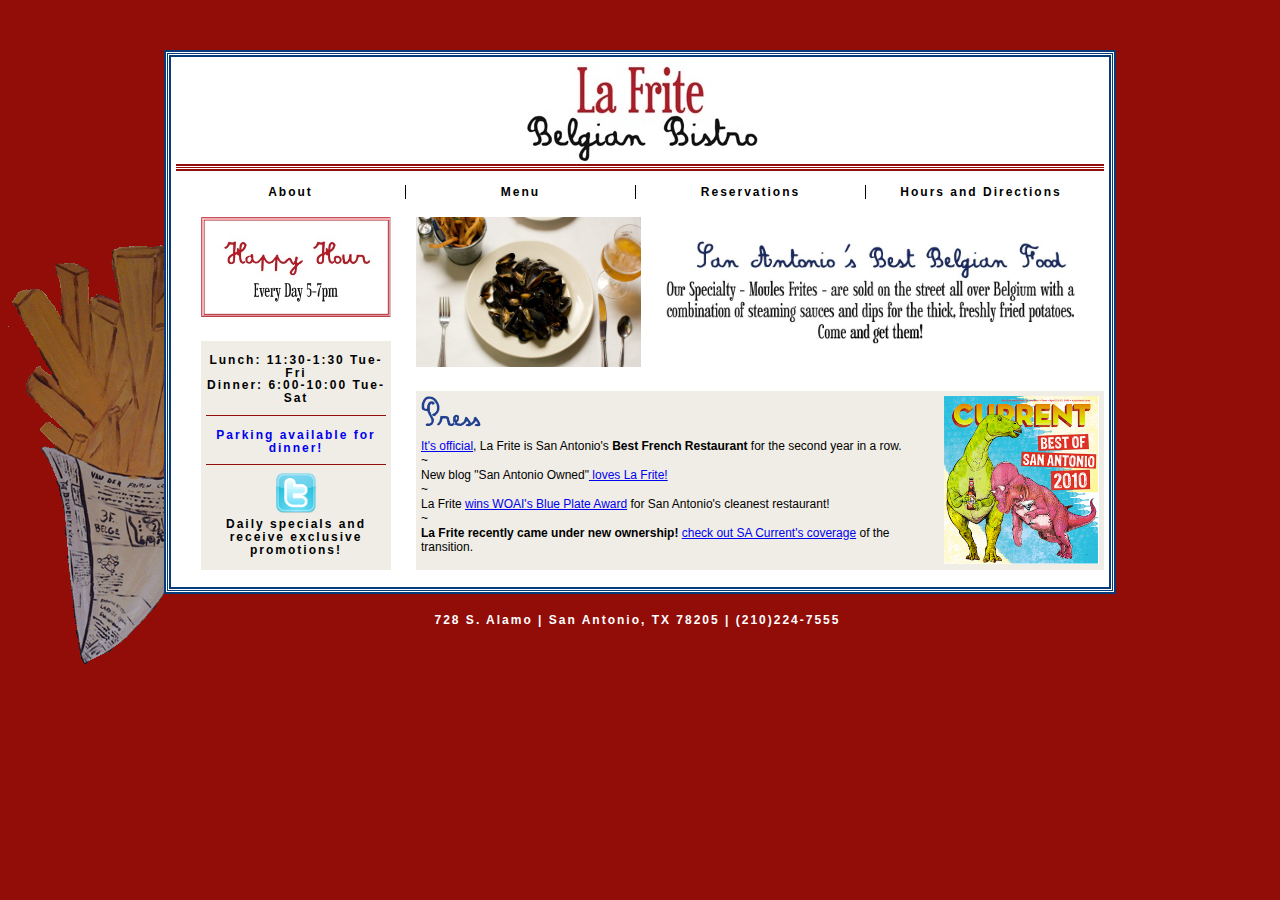
<file: Current Site/index.html>
<html lang="en">
<head>
	<meta http-equiv="Content-Type" content="text/html; charset=utf-8">
	<title>La Frite Belgian Bistro | Southtown | San Antonio, TX</title>
	<meta name="generator" content="TextMate http://macromates.com/">
	<meta name="author" content="Beto Juarez III">
	<meta name="description" content="La Frite Belgian Bistro serves San Antonio's best and most authentic Belgian cuisine in the Southtown neighborhood">
	<meta name="keywords" content="belgian food, french food, san antonio, southtown, king william district, frites, moules, belgian beer, steaks, bar, happy hour">
	<LINK REL=StyleSheet HREF="lafritestyle.css" TYPE="text/css">
	<link rel="icon" href="favicon.ico" type="image/x-icon">
	<link rel"shortcut icon" href="favicon.ico" type="image/x-icon">
	<!--For iPhone-->
	<!--[if !IE]>-->
	<link media="only screen and (max-device-width: 480px)"
	  rel="stylesheet" type="text/css" href="iphone.css"/>
	<!--<![endif]-->
</head>
<body>
	<!--border around the container-->
	<div id="containerborder1">
		<div id="containerborder2">
			<!--Container has the contents-->
			<div id="container">
				<!--begin header elements-->
				<div style="text-align:center">
					<a href="index.html">
						<div id="logo"></div>
					</a>
				</div>
				<a style="text-decoration:none" href="hoursanddirections.html">	
					<div id="address"><h4 style="text-align:center">728 S. Alamo | San Antonio, TX 78205 | (210)224-7555</h4>
					</div>
				</a>
	    		<div id="headerborder1"></div>
				<div id="headerborder2"></div>
				<div id="headerborder3"></div>
					<table border="0" cellpadding="0" cellspacing="0">
						<tr>
							<td><a style="text-decoration:none" href="about.html"><h1 class="left"  style="text-align:center">About</h1></a></td>
					  		<td><a style="text-decoration:none" href="menu.html"><h1 class="default" style="text-align:center">Menu</h1></a></td>
					  		<td><a style="text-decoration:none" href="reservations.html"><h1 class="default" style="text-align:center">Reservations</h1></a></td>
					  		<td><a style="text-decoration:none" href="hoursanddirections.html"><h1 class="right" style="text-align:center">Hours and Directions</h1></a></td>
						</tr>
					</table>
				<!--Begin main content-->
				<img src="happyhour.jpg" style="width:190; position:relative; left:25px; top:10px; float:left">
				<img src="frite-16.jpg" style="width:225; position:relative; left:50px; top:10">
				<img src="moulesfritestext.jpg" style="width:445px; position:relative; left:55px; top:-10px">
				<div id="leftcol">
					<h1 style="text-align:center">Lunch: 11:30-1:30 Tue-Fri <br> Dinner: 6:00-10:00 Tue-Sat<br>
					<div id="redline"></div>
					<br><a style="text-decoration:none" href="hoursanddirections.html">Parking available for dinner!</a>
					<div id="redline"></div>
					<br>
					<a href="http://twitter.com/lafritesa"><img STYLE="width:40px; height:40px; position:relative; left:0; top:-5" src="badge-twitter.png"></a>
				<br>Daily specials and receive exclusive promotions!</h1>
				</div>
				<div id="news">
					<a href="http://www.sacurrent.com/dining/story.asp?id=71112"><img style="width:155px; float:right" src="sacurrent.png"></a>
					<img style="width:60px; margin:0" src="presstitle.gif">
					<p><a href="http://www.sacurrent.com/dining/story.asp?id=71112">It's official</a>, La Frite is San Antonio's <b>Best French Restaurant</b> for the second year in a row.
					<br>
					~
					<br>	
					New blog "San Antonio Owned"<a href="http://www.sanantonioowned.com/Eating_in_San_Antonio.html"> loves La Frite!</a>
					<br>
					~
					<br>
					La Frite <a href="http://www.woai.com/content/troubleshooters/story/Kitchen-Cops-Rodent-droppings-found-at-downtown/Vve3ijyrh02q-mupziXrbQ.cspx">wins WOAI's Blue Plate Award</a> for San Antonio's cleanest restaurant!
					<br>
					~
					<br>
					<b>La Frite recently came under new ownership!</b> <a href="http://www.sacurrent.com/dining/review.asp?rid=14186">check out SA Current's coverage</a> of the transition.</p>
				</div>
			</div>
		</div>
	</div>
	<!--Google Analytics-->
	<script type="text/javascript">
	var gaJsHost = (("https:" == document.location.protocol) ? "https://ssl." : "http://www.");
	document.write(unescape("%3Cscript src='" + gaJsHost + "google-analytics.com/ga.js' type='text/javascript'%3E%3C/script%3E"));
	</script>
	<script type="text/javascript">
	try {
	var pageTracker = _gat._getTracker("UA-12952362-1");
	pageTracker._trackPageview();
	} catch(err) {}</script>
</body>
</html>
</file>
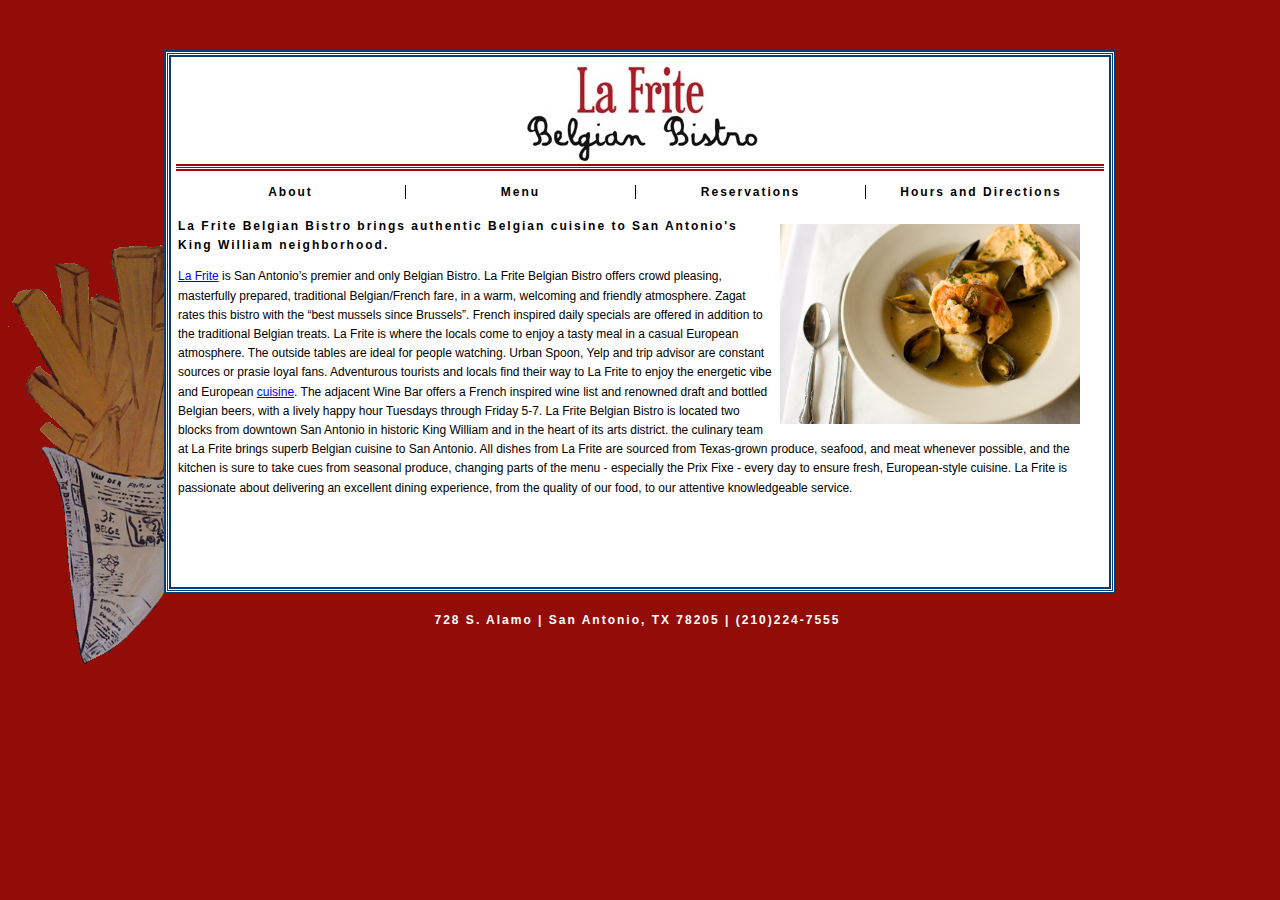
<file: Current Site/about.html>
<html lang="en">
<head>
	<meta http-equiv="Content-Type" content="text/html; charset=utf-8">
	<title>About | La Frite Belgian Bistro | Southtown | San Antonio, TX</title>
	<meta name="generator" content="TextMate http://macromates.com/">
	<meta name="author" content="Beto Juarez III">
	<meta name="description" content="La Frite Belgian Bistro serves San Antonio's best and most authentic Belgian cuisine in the Southtown neighborhood">
	<meta name="keywords" content="belgian food, french food, san antonio, southtown, king william district, frites, moules, belgian beer, steaks, bar, happy hour">
	
	<LINK REL=StyleSheet HREF="lafritestyle.css" TYPE="text/css">
	<link rel="icon" href="favicon.ico" type="image/x-icon">        	
	<link rel"shortcut icon" href="favicon.ico" type="image/x-icon">
	<!--For iPhone-->
	<!--[if !IE]>-->
	<link media="only screen and (max-device-width: 480px)"
	  rel="stylesheet" type="text/css" href="iphone.css"/>
	<!--<![endif]-->	
</head>
<body>
	<!--border around the container-->
	<div id="containerborder1">
		<div id="containerborder2">
			<!--Container has the contents-->
			<div id="container">
				<!--begin header elements-->
				<div style="text-align:center">
					<a href="index.html">
						<div id="logo"></div>
					</a>
				</div>
				<a style="text-decoration:none" href="hoursanddirections.html">	
					<div id="address"><h4 style="text-align:center">728 S. Alamo | San Antonio, TX 78205 | (210)224-7555</h4>
					</div>
				</a>
	    		<div id="headerborder1"></div>
				<div id="headerborder2"></div>
				<div id="headerborder3"></div>
					<table border="0" cellpadding="0" cellspacing="0">
						<tr>
								<td><a style="text-decoration:none" href="about.html"><h1 class="left"  style="text-align:center">About</h1></a></td>
						  		<td><a style="text-decoration:none" href="menu.html"><h1 class="default" style="text-align:center">Menu</h1></a></td>
						  		<td><a style="text-decoration:none" href="reservations.html"><h1 class="default" style="text-align:center">Reservations</h1></a></td>
						  		<td><a style="text-decoration:none" href="hoursanddirections.html"><h1 class="right" style="text-align:center">Hours and Directions</h1></a></td>
						</tr>
					</table>
				<!--Begin body content-->
				<div id="body" style="padding:2px; line-height:120%">
					<img style="width:300; float:right; position:relative; right:10; margin:10; padding:5" src="frite-17.jpg">
					<h1>La Frite Belgian Bistro brings authentic Belgian cuisine to San Antonio's King William
						 neighborhood.</h1>
					<p><a href="https://www.lafritesa.com">La Frite</a> is San Antonio’s premier and only Belgian Bistro.  La Frite Belgian Bistro offers crowd pleasing, masterfully prepared, traditional Belgian/French fare, in a warm, welcoming and friendly atmosphere.  Zagat rates this bistro with the “best mussels since Brussels”.  French inspired daily specials are offered in addition to the traditional Belgian treats.  La Frite is where the locals come to enjoy a tasty meal in a casual European atmosphere.  The outside tables are ideal for people watching. Urban Spoon, Yelp and trip advisor are constant sources or prasie loyal fans.  Adventurous tourists and locals find their way to La Frite to enjoy the energetic vibe and European <a href="http://www.lafritesa.com/menu.html">cuisine</a>.  The adjacent Wine Bar offers a French inspired wine list and renowned draft and bottled Belgian beers, with a lively happy hour Tuesdays through Friday 5-7.  La Frite Belgian Bistro is located two blocks from downtown San Antonio in historic King William and in the heart of its arts district.  	the culinary team at La Frite brings superb Belgian cuisine to San Antonio. All dishes from La Frite are sourced from Texas-grown produce, seafood, and meat whenever possible, and the kitchen is sure to take cues from seasonal produce, changing parts of the menu - especially the Prix Fixe - every day to ensure fresh, European-style cuisine. La Frite is passionate about delivering an excellent dining experience, from the quality of our food, to our attentive knowledgeable service.</p>
				</div>
			</div>
		</div>
	</div>
	<!--Google Analytics-->
	<script type="text/javascript">
	var gaJsHost = (("https:" == document.location.protocol) ? "https://ssl." : "http://www.");
	document.write(unescape("%3Cscript src='" + gaJsHost + "google-analytics.com/ga.js' type='text/javascript'%3E%3C/script%3E"));
	</script>
	<script type="text/javascript">
	try {
	var pageTracker = _gat._getTracker("UA-12952362-1");
	pageTracker._trackPageview();
	} catch(err) {}</script>
</body>
</html>
</file>
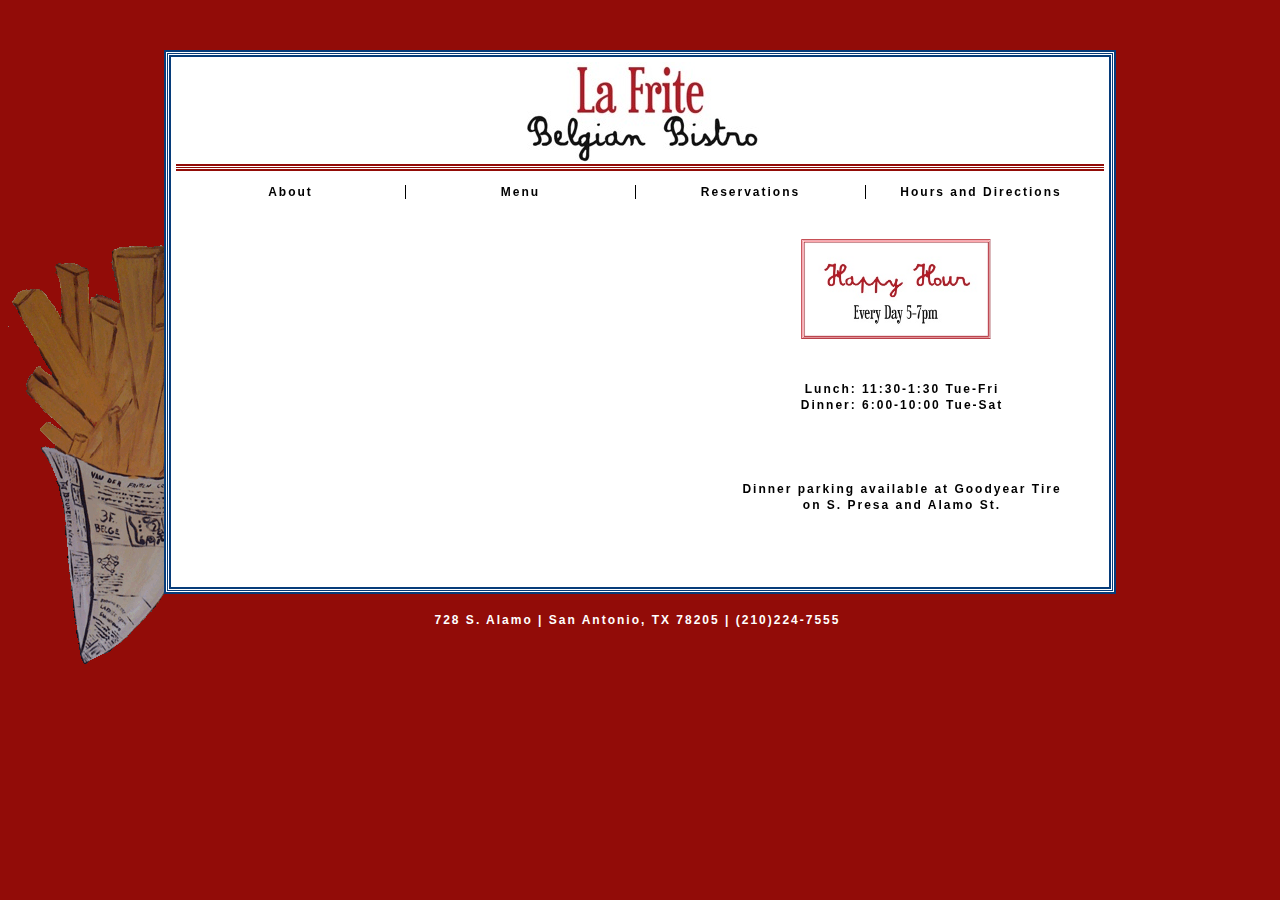
<file: Current Site/hoursanddirections.html>
<html xmlns:v="urn:schemas-microsoft-com:vml" lang="en">
<head>
	<meta http-equiv="Content-Type" content="text/html; charset=utf-8">
	<title>Hours and Directions | La Frite Belgian Bistro | Southtown | San Antonio, TX</title>
	<meta name="generator" content="TextMate http://macromates.com/">
	<meta name="author" content="Beto Juarez III">
	<meta name="description" content="La Frite Belgian Bistro serves San Antonio's best and most authentic Belgian cuisine in the Southtown neighborhood">
	<meta name="keywords" content="belgian food, french food, san antonio, southtown, king william district, frites, moules, belgian beer, steaks, bar, happy hour">
	<LINK REL=StyleSheet HREF="lafritestyle.css" TYPE="text/css">
	<link rel="icon" href="favicon.ico" type="image/x-icon">
	<link rel"shortcut icon" href="favicon.ico" type="image/x-icon">
	<!--For iPhone-->
	<!--[if !IE]>-->
	<link media="only screen and (max-device-width: 480px)"
	  rel="stylesheet" type="text/css" href="iphone.css"/>
	<!--<![endif]-->			
</head>
<body>
	<!--border around the container-->
	<div id="containerborder1">
		<div id="containerborder2">
			<!--Container has the contents-->
			<div id="container">
				<!--begin header elements-->
				<div style="text-align:center">
					<a href="index.html">
						<div id="logo"></div>
					</a>
				</div>
				<a style="text-decoration:none" href="hoursanddirections.html">	
					<div id="address"><h4 style="text-align:center">728 S. Alamo | San Antonio, TX 78205 | (210)224-7555</h4>
					</div>
				</a>
	    		<div id="headerborder1"></div>
				<div id="headerborder2"></div>
				<div id="headerborder3"></div>
					<table border="0" cellpadding="0" cellspacing="0">
						<tr>
								<td><a style="text-decoration:none" href="about.html"><h1 class="left"  style="text-align:center">About</h1></a></td>
						  		<td><a style="text-decoration:none" href="menu.html"><h1 class="default" style="text-align:center">Menu</h1></a></td>
						  		<td><a style="text-decoration:none" href="reservations.html"><h1 class="default" style="text-align:center">Reservations</h1></a></td>
						  		<td><a style="text-decoration:none" href="hoursanddirections.html"><h1 class="right" style="text-align:center">Hours and Directions</h1></a></td>
						</tr>
					</table>
				<!--Begin body content-->
				<div id="body" style="padding-left:50px">
					<br>
					<iframe style="float:left" width="425" height="350" frameborder="0" scrolling="no" marginheight="0" marginwidth="0" src="http://maps.google.com/maps?f=q&amp;source=s_q&amp;hl=en&amp;geocode=&amp;q=728+S+Alamo+St,+San+Antonio,+TX+78210&amp;sll=37.758705,-122.4125&amp;sspn=0.008906,0.019226&amp;ie=UTF8&amp;hq=&amp;hnear=728+S+Alamo+St,+San+Antonio,+Bexar,+Texas+78210&amp;z=16&amp;ll=29.416375,-98.4887&amp;output=embed"></iframe>	
					<br>
					<img src="happyhour.jpg" style="width:190; position:relative; left:150px; top:0px">
					<br>
					<br>
					<br>
					<h2 style="text-align:center">Lunch: 11:30-1:30 Tue-Fri<br>Dinner: 6:00-10:00 Tue-Sat</h2>
					<br>
					<br>
					<br>
					<h2 style="text-align:center">Dinner parking available at Goodyear Tire<br>on S. Presa and Alamo St.</h2>
				</div>
			</div>
		</div>
	</div>
	<!--Google Analytics-->
	<script type="text/javascript">
	var gaJsHost = (("https:" == document.location.protocol) ? "https://ssl." : "http://www.");
	document.write(unescape("%3Cscript src='" + gaJsHost + "google-analytics.com/ga.js' type='text/javascript'%3E%3C/script%3E"));
	</script>
	<script type="text/javascript">
	try {
	var pageTracker = _gat._getTracker("UA-12952362-1");
	pageTracker._trackPageview();
	} catch(err) {}</script>
</body>
</html>
</file>
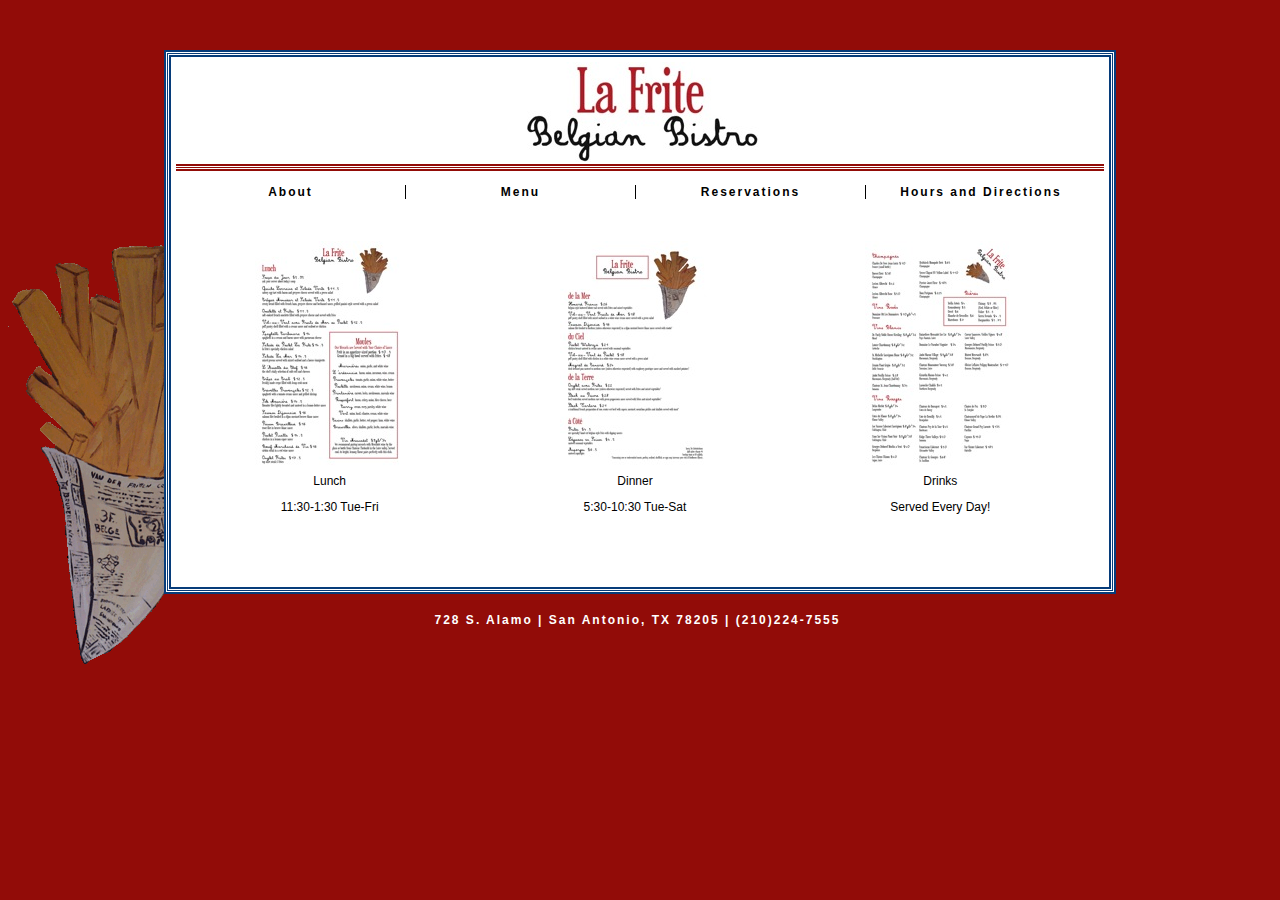
<file: Current Site/menu.html>
<html lang="en">
<head>
	<meta http-equiv="Content-Type" content="text/html; charset=utf-8">
	<title>Menu | La Frite Belgian Bistro | Southtown | San Antonio, TX</title>
	<meta name="generator" content="TextMate http://macromates.com/">
	<meta name="author" content="Beto Juarez III">
	<meta name="description" content="La Frite Belgian Bistro serves San Antonio's best and most authentic Belgian cuisine in the Southtown neighborhood">
	<meta name="keywords" content="belgian food, french food, san antonio, southtown, king william district, frites, moules, belgian beer, steaks, bar, happy hour">
	<LINK REL=StyleSheet HREF="lafritestyle.css" TYPE="text/css">
	<link rel="icon" href="favicon.ico" type="image/x-icon">
	<link rel"shortcut icon" href="favicon.ico" type="image/x-icon">
	<!--For iPhone-->
	<!--[if !IE]>-->
	<link media="only screen and (max-device-width: 480px)"
	  rel="stylesheet" type="text/css" href="iphone.css"/>
	<!--<![endif]-->
</head>
<body>
	<!--border around the container-->
	<div id="containerborder1">
		<div id="containerborder2">
			<!--Container has the contents-->
			<div id="container">
				<!--begin header elements-->
				<div style="text-align:center">
					<a href="index.html">
						<div id="logo"></div>
					</a>
				</div>
				<a style="text-decoration:none" href="hoursanddirections.html">	
					<div id="address"><h4 style="text-align:center">728 S. Alamo | San Antonio, TX 78205 | (210)224-7555</h4>
					</div>
				</a>
	    		<div id="headerborder1"></div>
				<div id="headerborder2"></div>
				<div id="headerborder3"></div>
					<table border="0" cellpadding="0" cellspacing="0">
						<tr>
								<td><a style="text-decoration:none" href="about.html"><h1 class="left"  style="text-align:center">About</h1></a></td>
						  		<td><a style="text-decoration:none" href="menu.html"><h1 class="default" style="text-align:center">Menu</h1></a></td>
						  		<td><a style="text-decoration:none" href="reservations.html"><h1 class="default" style="text-align:center">Reservations</h1></a></td>
						  		<td><a style="text-decoration:none" href="hoursanddirections.html"><h1 class="right" style="text-align:center">Hours and Directions</h1></a></td>
						</tr>
					</table>
				<!--Begin body content-->
				<div id="body">
					<br>
					<br>
					<table width="918">
					<tr>
					<td align="center" width="306"><a href="lunchmenu.pdf"><img src="lunchsmall.jpg"></a>
					<td align="center" width="306"><a href="dinnermenu.pdf"><img src="dinnersmall.jpg"></a>
					<td align="center" width="306"><a href="drinkmenu.pdf"><img src="drinksmall.jpg"></a>
					<tr>
					<td align="center"><a style="text-decoration:none" href="lunchmenu.pdf"><p>Lunch</p></a>
						<p>11:30-1:30 Tue-Fri</p></a>
					<td align="center"><a style="text-decoration:none" href="dinnermenu.pdf"><p>Dinner</p></a>
						<p>5:30-10:30 Tue-Sat</p></a>
					<td align="center"><a style="text-decoration:none" href="drinkmenu.pdf"><p>Drinks</p></a>
						<p>Served Every Day!</p></a>
					</table>
				</div>
			</div>
		</div>
	</div>
	<script type="text/javascript">
	var gaJsHost = (("https:" == document.location.protocol) ? "https://ssl." : "http://www.");
	document.write(unescape("%3Cscript src='" + gaJsHost + "google-analytics.com/ga.js' type='text/javascript'%3E%3C/script%3E"));
	</script>
	<script type="text/javascript">
	try {
	var pageTracker = _gat._getTracker("UA-12952362-1");
	pageTracker._trackPageview();
	} catch(err) {}</script>
</body>
</html>
</file>
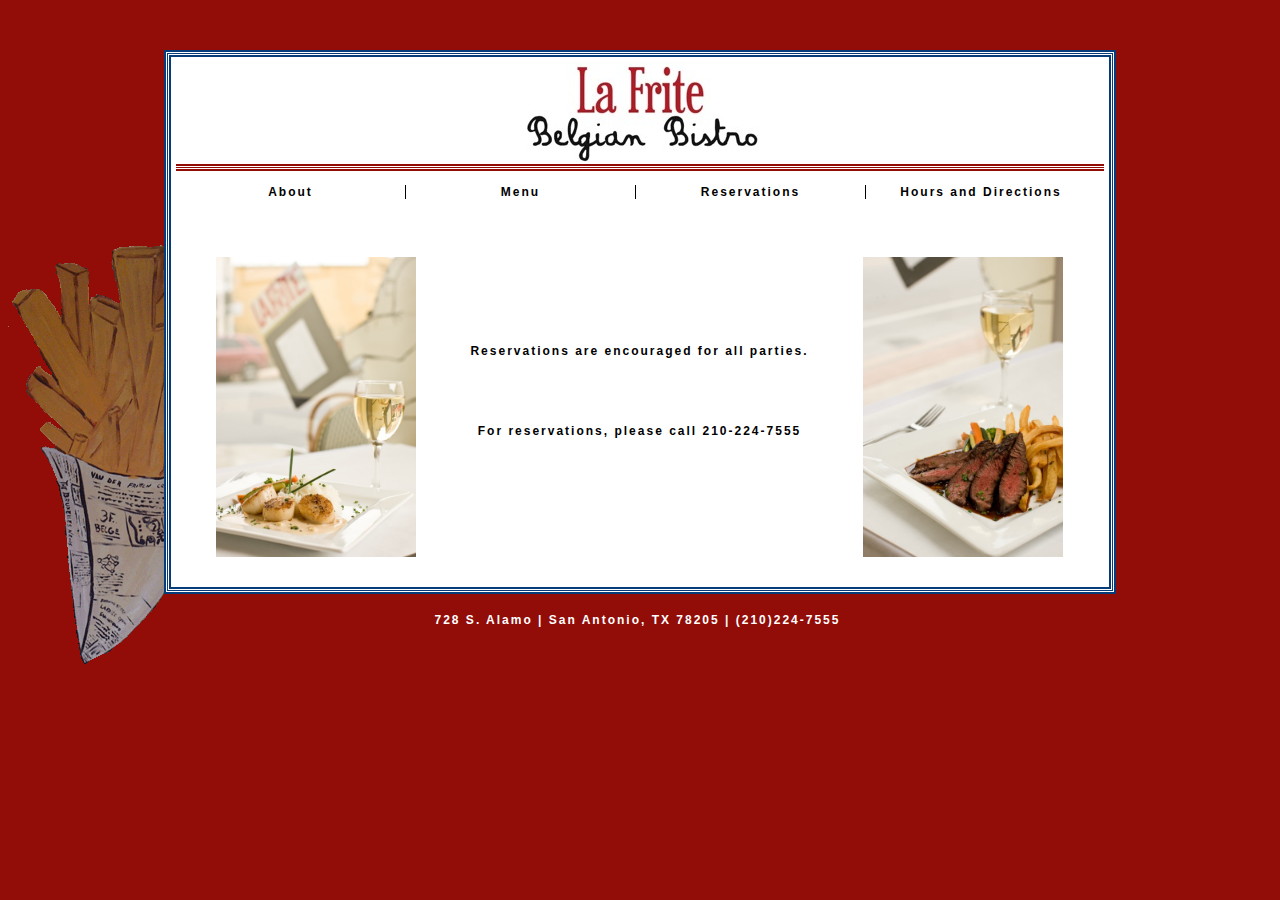
<file: Current Site/reservations.html>
<html lang="en">
<head>
	<meta http-equiv="Content-Type" content="text/html; charset=utf-8">
	<title>Reservations | La Frite Belgian Bistro | Southtown | San Antonio, TX</title>
	<meta name="generator" content="TextMate http://macromates.com/">
	<meta name="author" content="Beto Juarez III">
	<meta name="description" content="La Frite Belgian Bistro serves San Antonio's best and most authentic Belgian cuisine in the Southtown neighborhood">
	<meta name="keywords" content="belgian food, french food, san antonio, southtown, king william district, frites, moules, belgian beer, steaks, bar, happy hour">
	<LINK REL=StyleSheet HREF="lafritestyle.css" TYPE="text/css">
	<link rel="icon" href="favicon.ico" type="image/x-icon">        	
	<link rel"shortcut icon" href="favicon.ico" type="image/x-icon">
	<!--For iPhone-->
	<!--[if !IE]>-->
	<link media="only screen and (max-device-width: 480px)"
	  rel="stylesheet" type="text/css" href="iphone.css"/>
	<!--<![endif]-->	
</head>
<body>
	<!--border around the container-->
	<div id="containerborder1">
		<div id="containerborder2">
			<!--Container has the contents-->
			<div id="container">
				<!--begin header elements-->
				<div style="text-align:center">
					<a href="index.html">
						<div id="logo"></div>
					</a>
				</div>
				<a style="text-decoration:none" href="hoursanddirections.html">	
					<div id="address"><h4 style="text-align:center">728 S. Alamo | San Antonio, TX 78205 | (210)224-7555</h4>
					</div>
				</a>
	    		<div id="headerborder1"></div>
				<div id="headerborder2"></div>
				<div id="headerborder3"></div>
					<table border="0" cellpadding="0" cellspacing="0">
						<tr>
								<td><a style="text-decoration:none" href="about.html"><h1 class="left"  style="text-align:center">About</h1></a></td>
						  		<td><a style="text-decoration:none" href="menu.html"><h1 class="default" style="text-align:center">Menu</h1></a></td>
						  		<td><a style="text-decoration:none" href="reservations.html"><h1 class="default" style="text-align:center">Reservations</h1></a></td>
						  		<td><a style="text-decoration:none" href="hoursanddirections.html"><h1 class="right" style="text-align:center">Hours and Directions</h1></a></td>
						</tr>
					</table>
				<!--Begin body content-->
				<div id="body">
					<img style="width:200px; float:left; position:relative; top:30; left:20; margin:20" src="frite.jpg">
					<img style="width:200px; float:right; position:relative; top:30; right: 20; margin:20" src="frite-4.jpg">
					<br>
					<br>
					<br>
					<br>
					<br>
					<br>
					<br>
					<br>
					<h1 style="text-align:center">Reservations are encouraged for all parties.</h1>
					<br>
					<br>
					<br>
					<h1 style="text-align:center">For reservations, please call 210-224-7555</h1>
				</div>
			</div>
		</div>
	</div>
	<!--Google Analytics-->
	<script type="text/javascript">
	var gaJsHost = (("https:" == document.location.protocol) ? "https://ssl." : "http://www.");
	document.write(unescape("%3Cscript src='" + gaJsHost + "google-analytics.com/ga.js' type='text/javascript'%3E%3C/script%3E"));
	</script>
	<script type="text/javascript">
	try {
	var pageTracker = _gat._getTracker("UA-12952362-1");
	pageTracker._trackPageview();
	} catch(err) {}</script>
</body>
</html>
</file>
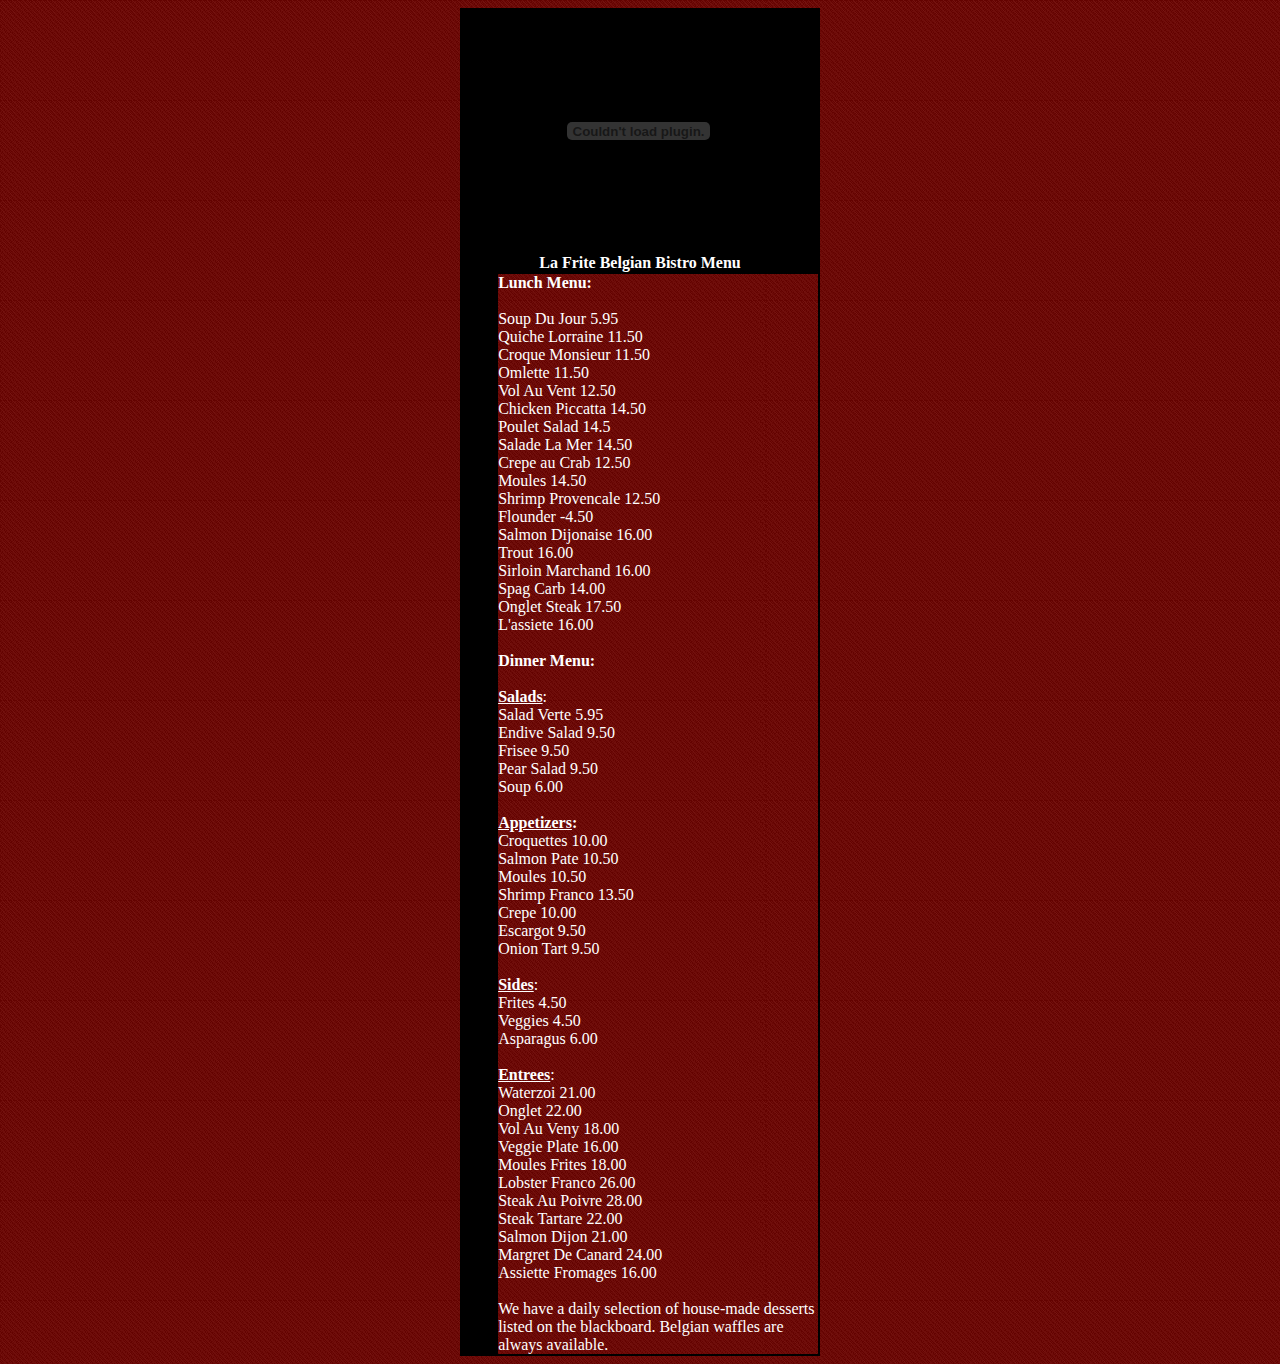
<file: From the Old Site/frite_menu_list.htm>
<html xmlns="http://www.w3.org/1999/xhtml" xml:lang="en" lang="en">
<head>
<meta http-equiv="Content-Type" content="text/html; charset=iso-8859-1" />
<title>La Frite Menu</title>
<style type="text/css">
.style1 {
	text-align: left;
}
.style2 {
	text-decoration: underline;
}
</style>
</head>
<body bgcolor="#ffffff" background="pictures/background.gif" text="#FFFFFF">
<div align="center">
  <center>
<table border="1" cellspacing="0" cellpadding="0" width="320" bordercolor="#000000">
  <tr>
    <td width="363" bgcolor="#000000">
<font color="#FFFFFF">
<object classid="clsid:d27cdb6e-ae6d-11cf-96b8-444553540000" codebase="http://fpdownload.macromedia.com/pub/shockwave/cabs/flash/swflash.cab#version=6,0,0,0" width="353" height="242" id="smoking" align="middle">
<param name="allowScriptAccess" value="sameDomain" />
<param name="movie" value="flash/smoking_lafrite.swf" /><param name="quality" value="high" /><param name="bgcolor" value="#ffffff" /><embed src="flash/smoking_lafrite.swf" quality="high" bgcolor="#ffffff" width="353" height="242" name="smoking" align="middle" allowScriptAccess="sameDomain" type="application/x-shockwave-flash" pluginspage="http://www.macromedia.com/go/getflashplayer" />
</object>
</font>
    </td>
  </tr>
  <tr>
    <td width="353" bgcolor="#000000">
      <p align="center"><font color="#FFFFFF"><b>La Frite Belgian Bistro Menu</b></font></td>
  </tr>
  <tr>
    <td width="363">
      <table border="0" width="356" cellspacing="0" cellpadding="0">
        <tr>
          <td width="98" bgcolor="#000000">&nbsp;</td>
          <td width="783" class="style1"><strong>Lunch Menu:</strong><br>
			<br>
			Soup Du Jour 5.95<br>
			Quiche Lorraine 11.50<br>
			Croque Monsieur 11.50<br>
			Omlette 11.50<br>
			Vol Au Vent 12.50<br>
			Chicken Piccatta 14.50<br>
			Poulet Salad 14.5<br>
			Salade La Mer 14.50<br>
			Crepe au Crab 12.50<br>
			Moules 14.50<br>
			Shrimp Provencale 12.50<br>
			Flounder -4.50<br>
			Salmon Dijonaise 16.00<br>
			Trout 16.00<br>
			Sirloin Marchand 16.00<br>
			Spag Carb 14.00<br>
			Onglet Steak 17.50<br>
			L'assiete 16.00<br>
			<br>
			<strong>Dinner Menu:</strong><br>
			<br>
			<span class="style2"><strong>Salads</strong></span>:<br>
			Salad Verte 5.95 <br>
			Endive Salad 9.50 <br>
			Frisee 9.50 <br>
			Pear Salad 9.50 <br>
			Soup 6.00<br>
			<br>
			<strong><span class="style2">Appetizers</span>: </strong><br>
			Croquettes 10.00 <br>
			Salmon Pate 10.50 <br>
			Moules 10.50 <br>
			Shrimp Franco 13.50 <br>
			Crepe 10.00 <br>
			Escargot 9.50 <br>
			Onion Tart 9.50<br>
			<br>
			<span class="style2"><strong>Sides</strong></span>:<br>
			Frites 4.50 <br>
			Veggies 4.50 <br>
			Asparagus 6.00<br>
			<br>
			<span class="style2"><strong>Entrees</strong></span>:<br>
			Waterzoi 21.00 <br>
			Onglet 22.00 <br>
			Vol Au Veny 18.00 <br>
			Veggie Plate 16.00 <br>
			Moules Frites 18.00 <br>
			Lobster Franco 26.00 <br>
			Steak Au Poivre 28.00 <br>
			Steak Tartare 22.00 <br>
			Salmon Dijon 21.00 <br>
			Margret De Canard 24.00 <br>
			Assiette Fromages 16.00<br>
			<br>
			We have a daily selection of house-made desserts listed on the 
			blackboard. Belgian waffles are always available.</td>
        </tr>
      </table>
    </td>
  </tr>
</table>
  </center>
</div>
<!-- Start of StatCounter Code -->
<script type="text/javascript">
var sc_project=3323616; 
var sc_invisible=0; 
var sc_partition=36; 
var sc_security="f8eb62ea"; 
</script>

<script type="text/javascript" src="http://www.statcounter.com/counter/counter_xhtml.js"></script><noscript><div class="statcounter"><a class="statcounter" href="http://www.statcounter.com/"><img class="statcounter" src="http://c37.statcounter.com/3323616/0/f8eb62ea/0/" alt="screen resolution stats" /></a></div></noscript>
<!-- End of StatCounter Code -->
</body>
</html>
</file>
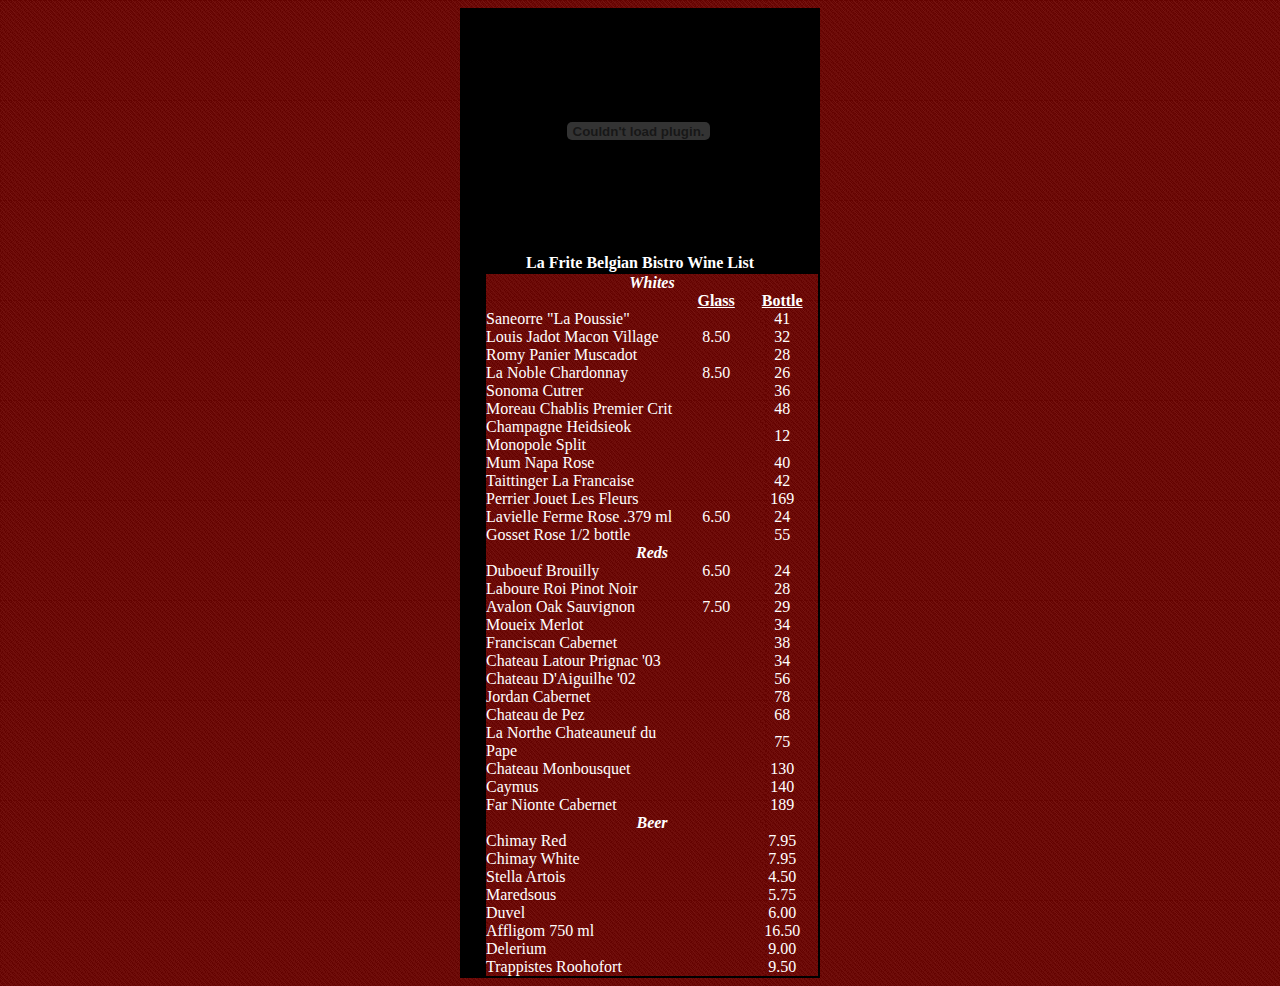
<file: From the Old Site/frite_wine_list.htm>
<html xmlns="http://www.w3.org/1999/xhtml" xml:lang="en" lang="en">
<head>
<meta http-equiv="Content-Type" content="text/html; charset=iso-8859-1" />
<title>La Frite Belgian Bistro Wine List</title>
</head>
<body bgcolor="#ffffff" background="pictures/background.gif" text="#FFFFFF">
<div align="center">
  <center>
<table border="1" cellspacing="0" cellpadding="0" width="320" bordercolor="#000000">
  <tr>
    <td width="363" bgcolor="#000000">
<font color="#FFFFFF">
<object classid="clsid:d27cdb6e-ae6d-11cf-96b8-444553540000" codebase="http://fpdownload.macromedia.com/pub/shockwave/cabs/flash/swflash.cab#version=6,0,0,0" width="353" height="242" id="smoking" align="middle">
<param name="allowScriptAccess" value="sameDomain" />
<param name="movie" value="flash/wine_glass_lafrite.swf" /><param name="quality" value="high" /><param name="bgcolor" value="#ffffff" /><embed src="flash/wine_glass_lafrite.swf" quality="high" bgcolor="#ffffff" width="353" height="242" name="smoking" align="middle" allowScriptAccess="sameDomain" type="application/x-shockwave-flash" pluginspage="http://www.macromedia.com/go/getflashplayer" />
</object>
</font>
    </td>
  </tr>
  <tr>
    <td width="353" bgcolor="#000000">
      <p align="center"><font color="#FFFFFF"><b>La Frite Belgian Bistro Wine List</b></font></td>
  </tr>
  <tr>
    <td width="363">
      <table border="0" width="356" cellspacing="0" cellpadding="0">
        <tr>
          <td width="80" bgcolor="#000000">&nbsp;</td>
          <td width="944" colspan="3">
            <p align="center"><font color="#FFFFFF"><b><i>Whites</i></b></font></p>
          </td>
        </tr>
        <tr>
          <td width="98" bgcolor="#000000">&nbsp;</td>
          <td width="613" align="center">
            <p align="center"></p>
          </td>
          <td width="146" align="center"><font color="#FFFFFF"><b><u>Glass</u></b></font></td>
          <td width="185" align="center"><font color="#FFFFFF"><b><u>Bottle</u></b></font></td>
        </tr>
        <tr>
          <td width="98" bgcolor="#000000">&nbsp;</td>
          <td width="613"><font color="#FFFFFF">Saneorre &quot;La Poussie&quot;&nbsp;</font></td>
          <td width="146" align="center"></td>
          <td width="185" align="center">41</td>
        </tr>
        <tr>
          <td width="98" bgcolor="#000000">&nbsp;</td>
          <td width="613"><font color="#FFFFFF">Louis Jadot Macon Village</font></td>
          <td width="146" align="center">8.50</td>
          <td width="185" align="center">32</td>
        </tr>
        <tr>
          <td width="98" bgcolor="#000000">&nbsp;</td>
          <td width="613"><font color="#FFFFFF">Romy Panier Muscadot</font></td>
          <td width="146" align="center"></td>
          <td width="185" align="center">28</td>
        </tr>
        <tr>
          <td width="98" bgcolor="#000000">&nbsp;</td>
          <td width="613"><font color="#FFFFFF">La Noble Chardonnay</font></td>
          <td width="146" align="center">8.50</td>
          <td width="185" align="center">26</td>
        </tr>
        <tr>
          <td width="98" bgcolor="#000000">&nbsp;</td>
          <td width="613"><font color="#FFFFFF">Sonoma Cutrer</font></td>
          <td width="146" align="center"></td>
          <td width="185" align="center">36</td>
        </tr>
        <tr>
          <td width="98" bgcolor="#000000">&nbsp;</td>
          <td width="613"><font color="#FFFFFF">Moreau Chablis Premier Crit</font></td>
          <td width="146" align="center"></td>
          <td width="185" align="center">48</td>
        </tr>
        <tr>
          <td width="98" bgcolor="#000000">&nbsp;</td>
          <td width="613"><font color="#FFFFFF">Champagne Heidsieok Monopole
            Split</font></td>
          <td width="146" align="center"></td>
          <td width="185" align="center">12</td>
        </tr>
        <tr>
          <td width="98" bgcolor="#000000">&nbsp;</td>
  </center>
          <td width="613">
            <p align="left"><font color="#FFFFFF">Mum Napa Rose</font></td>
  <center>
          <td width="146" align="center"></td>
          <td width="185" align="center">40</td>
        </tr>
        <tr>
          <td width="98" bgcolor="#000000">&nbsp;</td>
          <td width="613"><font color="#FFFFFF">Taittinger La Francaise</font></td>
          <td width="146" align="center"></td>
          <td width="185" align="center">42</td>
        </tr>
        <tr>
          <td width="98" bgcolor="#000000">&nbsp;</td>
          <td width="613"><font color="#FFFFFF">Perrier Jouet Les Fleurs</font></td>
          <td width="146" align="center"></td>
          <td width="185" align="center">169</td>
        </tr>
        <tr>
          <td width="98" bgcolor="#000000">&nbsp;</td>
          <td width="613"><font color="#FFFFFF">Lavielle Ferme Rose .379 ml</font></td>
          <td width="146" align="center">6.50</td>
          <td width="185" align="center">24</td>
        </tr>
        <tr>
          <td width="98" bgcolor="#000000">&nbsp;</td>
          <td width="613"><font color="#FFFFFF">Gosset Rose 1/2 bottle&nbsp;</font></td>
          <td width="146" align="center"></td>
          <td width="185" align="center">55</td>
        </tr>
        <tr>
          <td width="98" bgcolor="#000000">&nbsp;</td>
          <td width="944" colspan="3" align="center"><font color="#FFFFFF"><i><b>Reds</b></i></font></td>
        </tr>
        <tr>
          <td width="98" bgcolor="#000000">&nbsp;</td>
          <td width="613">Duboeuf Brouilly</td>
          <td width="146" align="center">6.50</td>
          <td width="185" align="center">24</td>
        </tr>
        <tr>
          <td width="98" bgcolor="#000000">&nbsp;</td>
          <td width="613">Laboure Roi Pinot Noir</td>
          <td width="146" align="center"></td>
          <td width="185" align="center">28</td>
        </tr>
        <tr>
          <td width="98" bgcolor="#000000">&nbsp;</td>
          <td width="613">Avalon Oak Sauvignon</td>
          <td width="146" align="center">7.50</td>
          <td width="185" align="center">29</td>
        </tr>
        <tr>
          <td width="98" bgcolor="#000000">&nbsp;</td>
          <td width="613">Moueix Merlot</td>
          <td width="146" align="center"></td>
          <td width="185" align="center">34</td>
        </tr>
        <tr>
          <td width="98" bgcolor="#000000">&nbsp;</td>
          <td width="613">Franciscan Cabernet</td>
          <td width="146" align="center"></td>
          <td width="185" align="center">38</td>
        </tr>
        <tr>
          <td width="98" bgcolor="#000000">&nbsp;</td>
          <td width="613">Chateau Latour Prignac '03</td>
          <td width="146" align="center"></td>
          <td width="185" align="center">34</td>
        </tr>
        <tr>
          <td width="98" bgcolor="#000000">&nbsp;</td>
          <td width="613">Chateau D'Aiguilhe '02</td>
          <td width="146" align="center"></td>
          <td width="185" align="center">56</td>
        </tr>
        <tr>
          <td width="98" bgcolor="#000000">&nbsp;</td>
          <td width="613">Jordan Cabernet</td>
          <td width="146" align="center"></td>
          <td width="185" align="center">78</td>
        </tr>
        <tr>
          <td width="98" bgcolor="#000000">&nbsp;</td>
          <td width="613">Chateau de Pez</td>
          <td width="146" align="center"></td>
          <td width="185" align="center">68</td>
        </tr>
        <tr>
          <td width="98" bgcolor="#000000">&nbsp;</td>
          <td width="613">La Northe Chateauneuf du Pape</td>
          <td width="146" align="center"></td>
          <td width="185" align="center">75</td>
        </tr>
        <tr>
          <td width="98" bgcolor="#000000">&nbsp;</td>
          <td width="613">Chateau Monbousquet</td>
          <td width="146" align="center"></td>
          <td width="185" align="center">130</td>
        </tr>
        <tr>
          <td width="98" bgcolor="#000000">&nbsp;</td>
          <td width="613">Caymus</td>
          <td width="146" align="center"></td>
          <td width="185" align="center">140</td>
        </tr>
        <tr>
          <td width="98" bgcolor="#000000">&nbsp;</td>
          <td width="613">Far Nionte Cabernet</td>
          <td width="146" align="center"></td>
          <td width="185" align="center">189</td>
        </tr>
        <tr>
          <td width="98" bgcolor="#000000">&nbsp;</td>
          <td width="944" colspan="3" align="center"><b><i>Beer</i></b></td>
        </tr>
        <tr>
          <td width="98" bgcolor="#000000">&nbsp;</td>
          <td width="613">Chimay Red</td>
          <td width="146" align="center"></td>
          <td width="185" align="center">7.95</td>
        </tr>
        <tr>
          <td width="98" bgcolor="#000000">&nbsp;</td>
          <td width="613">Chimay White</td>
          <td width="146" align="center"></td>
          <td width="185" align="center">7.95</td>
        </tr>
        <tr>
          <td width="98" bgcolor="#000000">&nbsp;</td>
          <td width="613">Stella Artois</td>
          <td width="146" align="center"></td>
          <td width="185" align="center">4.50</td>
        </tr>
        <tr>
          <td width="98" bgcolor="#000000">&nbsp;</td>
          <td width="613">Maredsous</td>
          <td width="146" align="center"></td>
          <td width="185" align="center">5.75</td>
        </tr>
        <tr>
          <td width="98" bgcolor="#000000">&nbsp;</td>
          <td width="613">Duvel</td>
          <td width="146" align="center"></td>
          <td width="185" align="center">6.00</td>
        </tr>
        <tr>
          <td width="98" bgcolor="#000000">&nbsp;</td>
          <td width="613">Affligom 750 ml</td>
          <td width="146" align="center"></td>
          <td width="185" align="center">16.50</td>
        </tr>
        <tr>
          <td width="98" bgcolor="#000000">&nbsp;</td>
          <td width="613">Delerium</td>
          <td width="146" align="center"></td>
          <td width="185" align="center">9.00</td>
        </tr>
        <tr>
          <td width="98" bgcolor="#000000">&nbsp;</td>
          <td width="613">Trappistes Roohofort</td>
          <td width="146" align="center"></td>
          <td width="185" align="center">9.50</td>
        </tr>
      </table>
    </center>
    </td>
  </tr>
</table>
</div>
<!-- Start of StatCounter Code -->
<script type="text/javascript">
var sc_project=3323616; 
var sc_invisible=0; 
var sc_partition=36; 
var sc_security="f8eb62ea"; 
</script>

<script type="text/javascript" src="http://www.statcounter.com/counter/counter_xhtml.js"></script><noscript><div class="statcounter"><a class="statcounter" href="http://www.statcounter.com/"><img class="statcounter" src="http://c37.statcounter.com/3323616/0/f8eb62ea/0/" alt="screen resolution stats" /></a></div></noscript>
<!-- End of StatCounter Code -->
</body>
</html>
</file>
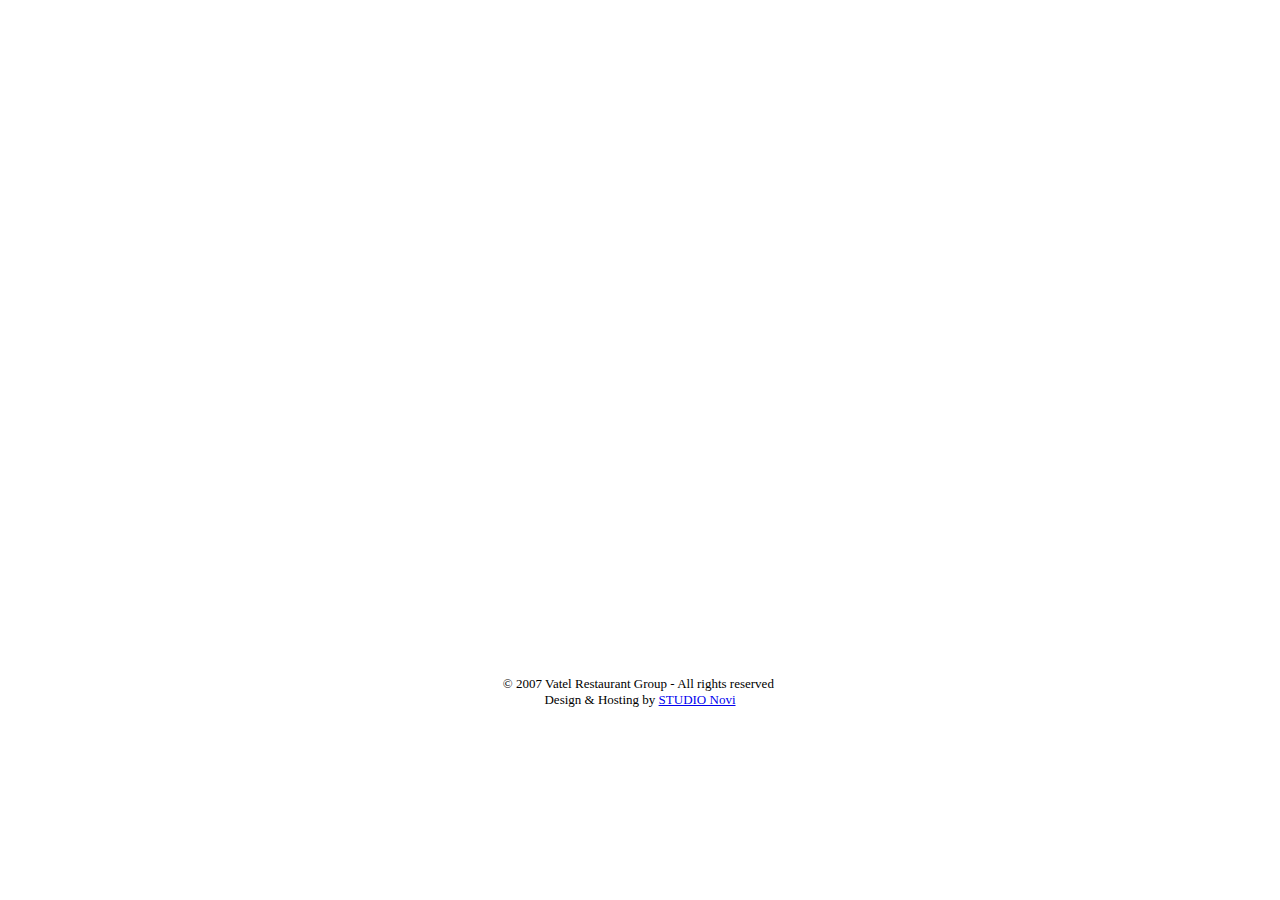
<file: From the Old Site/lafrite.html>
<!-- saved from url=(0013)about:internet -->
<!DOCTYPE html PUBLIC "-//W3C//DTD XHTML 1.0 Transitional//EN" "http://www.w3.org/TR/xhtml1/DTD/xhtml1-transitional.dtd">
<html xmlns="http://www.w3.org/1999/xhtml" xml:lang="en" lang="en">
<head>
<meta http-equiv="Content-Type" content="text/html; charset=iso-8859-1" />
<title>Welcome to La Frite Belgian Bistro</title>

<META 
content="Welcome to Bistro Vatel, Ciao Lavanderia, and La Frite Belgian Bistro. Authentic and traditional French, Belgian, and Italian foods are brought to you in casual comfort and style in San Antonio." 
name=DESCRIPTION>
<META 
content="Enjoy French, Belgian, and Italian specialties and fabulous wines, all served in European style cafes in San Antonio." 
name=ABSTRACT>
<META 
content="san antonio restaurants, san antonio French cuisine, san antonio Belgian cuisine, San Antonio Italian cuisine, San Antonio bistro, San Antonio French restaurant, San Antonio Italian restaurant" 
name=KEYWORDS>
<META http-equiv=Content-Type content="text/html; charset=windows-1252" 
1="san antonio restaurants, san antonio French cuisine, san antonio Belgian cuisine">
<META content=http://www.bistrovatel.com name=Identifier-URL>
<META content=en-US name=Content-Language>
<META content=Worldwide name=Coverage>
<META content="index, follow" name=robots>
<META content="30 days" name=revisit-after>

<script>
function NewWindow(strLink,strCoordinates){
	window.open(strLink,'mywindow',strCoordinates);
}
</script>

<style type="text/css">
<!--
.style1 {color: #000000}
-->
</style>
</head>
<body bgcolor="#FFFFFF" topmargin="0" leftmargin="0">
<script language="JavaScript">
<!--
var isInternetExplorer = navigator.appName.indexOf("Microsoft") != -1;
// Handle all the FSCommand messages in a Flash movie.
function lafrite_DoFSCommand(command, args) {
	var lafriteObj = isInternetExplorer ? document.all.lafrite : document.lafrite;
	//
	NewWindow(command,'width=400,height=600,scrollbars=1,location=0');
	//
}
// Hook for Internet Explorer.
if (navigator.appName && navigator.appName.indexOf("Microsoft") != -1 && navigator.userAgent.indexOf("Windows") != -1 && navigator.userAgent.indexOf("Windows 3.1") == -1) {
	document.write('<script language=\"VBScript\"\>\n');
	document.write('On Error Resume Next\n');
	document.write('Sub lafrite_FSCommand(ByVal command, ByVal args)\n');
	document.write('	Call lafrite_DoFSCommand(command, args)\n');
	document.write('End Sub\n');
	document.write('</script\>\n');
}
//-->
</script>
<!--url's used in the movie-->
<!--text used in the movie-->
<div align="center">
  <center>
  <table border="0" width="100%" height="100%" cellspacing="0" cellpadding="0">
    <tr>
      <td valign="middle" align="center">
        <table border="0" cellspacing="0" cellpadding="0">
          <tr>
            <td width="100%">


<script type="text/javascript" src="flashobject.js"></script>

<div id="flashcontent" style="width: 558px; height:660px"></div>

<script type="text/javascript">
var fo = new FlashObject("lafrite.swf", "lafrite", "558", "660", "8", "#FFFFFF");
fo.addParam("allowScriptAccess", "sameDomain");
fo.addParam("quality", "high");
fo.addParam("scale", "noscale");
fo.addParam("loop", "false");
fo.write("flashcontent");
</script> 

            </td>
          </tr>
          <tr>
            <td width="100%">
<p align="center" class="style1"><font size="2">&copy; 2007 Vatel
        Restaurant Group - All rights reserved&nbsp;<br />
        Design &amp; Hosting by <a href="http://www.studionovi.com">STUDIO Novi</a></font></td>
          </tr>
        </table>
      </td>
    </tr>
  </table>
  </center>
</div>
<!-- Start of StatCounter Code -->
<script type="text/javascript">
var sc_project=3323616; 
var sc_invisible=0; 
var sc_partition=36; 
var sc_security="f8eb62ea"; 
</script>

<script type="text/javascript" src="http://www.statcounter.com/counter/counter_xhtml.js"></script><noscript><div class="statcounter"><a class="statcounter" href="http://www.statcounter.com/"><img class="statcounter" src="http://c37.statcounter.com/3323616/0/f8eb62ea/0/" alt="screen resolution stats" /></a></div></noscript>
<!-- End of StatCounter Code -->
</body>
</html>
</file>
<file: Current Site/lafritestyle.css>
body
{
	background-image: url('lafritebackground.gif');
	background-position:left center;
	background-repeat: no-repeat;
	background-attachment:fixed;
	background-color:#920c08;
	margin-top:50px;
	text-align:center;
}

/*Text Style*/
p
{
	font-family: "Trebuchet MS", Verdana, Arial, Helvetica, sans-serif;
	color: black;
	font-size: 75%;	
}

h1
{
	font-family: "Trebuchet MS", Verdana, Arial, Helvetica, sans-serif;
	color: black;
	font-size: 75%;
	font-weight: bold;
	letter-spacing: 2px;
	}	
	
h2
{
	font-family: "Trebuchet MS", Verdana, Arial, Helvetica, sans-serif;
	color: black;
	font-size: 75%;
	font-weight: bold;
	letter-spacing: 2px;
	}

h3
{
	font-family: "Trebuchet MS", Verdana, Arial, Helvetica, sans-serif;
	color: black;
	font-size: 100%;
	font-weight: bold;
	}
	
h4
{
	font-family: "Trebuchet MS", Verdana, Arial, Helvetica, sans-serif;
	color: white;
	font-size: 75%;
	font-weight: bold;
	letter-spacing: 2px;
	}

	
img /*removes the border from images*/
{
	border:none; 
}

/*navbar links style*/
td:link
{
	text-decoration:none;
}

td:visited
{

	text-decoration:none;
}

td:hover
{
	background-color:rgb(170, 170, 170);
	text-decoration:none;
}

td
{
	padding:5;
	width:230;
	vertical-align:bottom;
	height:30;
}

html>body td
{
	padding:0;
}

#containerborder1 /*creates the first of three border lines*/
{
	background-color:white;
	width:948;
	height:550;
	margin-left:auto;
	margin-right:auto;
	border-style:solid;
	border-width:2px;
	border-color:rgb(6,60, 122);
}

html>body #containerborder1
{
	width:948;
	height:540;
}
#containerborder2 /*creates the second of three border lines*/
{
	background-color:white;
	width:942;
	height:544;
	margin-left:auto;
	margin-right:auto;
	border-style:solid;
	border-width:1px;
	border-color:rgb(6,60, 122);
	position:relative;
	top:1px;
}

html>body #containerborder2
{
	width:944;
	height:536;
}

#container /*main box where content is*/
{
	background-repeat:no-repeat;
	background-color:white;
	height:540;
	padding:5px;
	width:938;
	margin-left:auto;
	margin-right:auto;
	border-style:solid;
	border-width:2px;
	border-color:rgb(6,60, 122);
	position:relative;
	top:1px;
	text-align:left;
}

html>body #container
{
	width:928;
	height:520;
}

#logo
{
	background:url('lafritelogo.jpg') no-repeat top center;
	height:100;
	width:242;
	margin-left:auto;
	margin-right:auto;
}

#address /*places the address at the very bottom, underneath the container box*/
{
	position:absolute;
	top:540;
	width:923;
	margin-left:auto;
	margin-right:auto;
}

#headerborder1 /*first of three lines under the header in the container box*/
{
	border-bottom: 2px solid #920c08;
	position:relative;
	top:2;
	width:inherit;
	margin-left:auto;
	margin-right:auto;
}

#headerborder2 /*second of three lines under the header in the container box*/
{
	border-bottom: 1px solid #920c08;
	position:relative;
	top:3;
	width:inherit;
	margin-left:auto;
	margin-right:auto;
}

#headerborder3 /*third of three lines under the header in the container box*/
{
	border-bottom: 2px solid #920c08;
	position:relative;
	top:4;
	width:inherit;
	margin-left:auto;
	margin-right:auto;
	margin-bottom:10px;
}

#leftcol
{
	background-color:#efede6 ;/*backup color: (6, 60, 122) or (170, 170, 170) or #efede6 or (200, 200, 200)*/
	width:190px;
	margin:0;
	padding:5px;
	float:left; 
	position:relative; 
	left:25px; 
	top:-20px; 
	line-height:80%;
}

html>body #leftcol
{
	width:180px;
}

#redline /*second of three lines under the header in the container box*/
{
	border-bottom: 1px solid #920c08;
	width:inherit;
	margin-left:auto;
	margin-right:auto;
	margin-top:10px;
}

#indexbody
{
	width:700px;
	position:relative;
	top:-330px;
	left:235px;
	margin:0px;
}

#body
{
	margin:0px;
	line-height:100%;
	width:927px;
}

#news
{
	background-color:#efede6;/*backup color: rgb(6, 60, 122) or rgb(200, 200, 200) or #efede6*/
	width:678px;
	height:168px;
	margin:0;
	padding:5px;
	line-height:90%;
	float:none; 
	position:relative;
	top:36px;
	left:50px;
}

html>body #news
{
	height:169px;
	float: right;
	position:relative;
	top:30px;
	left:0px;
}

.left /* left-most cell in the nav bar*/
{
	border-right: 1px solid black;
}

.default  /*not the left-most or right-most cell in the nav bar*/
{
	border-right: 1px solid black;
}

.right
{
	border:0px;
}
</file>
<file: Current Site/iphone.css>
body
{
	background-image: url('lafritebackground.gif');
	background-position:left top;
	background-repeat: no-repeat;
	background-attachment:fixed;
	background-color:#920c08;
	margin-top:420px;
	text-align:center;
}

/*Text Style*/
/*This shows smaller on the iPhone*/
p
{
	font-family: "Trebuchet MS", Verdana, Arial, Helvetica, sans-serif;
	color: black;
	font-size: 45%;
	line-height:100%;	
}

h1
{
	font-family: "Trebuchet MS", Verdana, Arial, Helvetica, sans-serif;
	color: black;
	font-size: 75%;
	font-weight: bold;
	letter-spacing: 2px;
	}	

/*This shows smaller on the iPhone*/	
h2
{
	font-family: "Trebuchet MS", Verdana, Arial, Helvetica, sans-serif;
	color: black;
	font-size: 50%;
	font-weight: bold;
	letter-spacing: 2px;
	}

h3
{
	font-family: "Trebuchet MS", Verdana, Arial, Helvetica, sans-serif;
	color: black;
	font-size: 100%;
	font-weight: bold;
	}
	
h4
{
	font-family: "Trebuchet MS", Verdana, Arial, Helvetica, sans-serif;
	color: white;
	font-size: 75%;
	font-weight: bold;
	letter-spacing: 2px;
	}

	
img /*removes the border from images*/
{
	border:none; 
}

/*navbar links style*/
td.left:link, td.default:link, td.right:link
{
	text-decoration:none;
}

td.left:visited, td.default:visited, td.right:visited
{

	text-decoration:none;
}

td.left:hover, td.default:hover, td.right:hover
{
	background-color:rgb(170, 170, 170);
	text-decoration:none;
}


#containerborder1 /*creates the first of three border lines*/
{
	background-color:white;
	width:948;
	height:540;
	margin-left:auto;
	margin-right:auto;
	border-style:solid;
	border-width:2px;
	border-color:rgb(6,60, 122);
}

#containerborder2 /*creates the second of three border lines*/
{
	background-color:white;
	width:942;
	height:534;
	margin-left:auto;
	margin-right:auto;
	border-style:solid;
	border-width:1px;
	border-color:rgb(6,60, 122);
	position:relative;
	top:1px;
}

html>body #containerborder2
{
	width:944;
	height:536;
}

#container /*main box where content is*/
{
	background-repeat:no-repeat;
	background-color:white;
	height:530;
	padding:5px;
	width:938;
	margin-left:auto;
	margin-right:auto;
	border-style:solid;
	border-width:2px;
	border-color:rgb(6,60, 122);
	position:relative;
	top:1px;
	text-align:left;
}

html>body #container
{
	width:928;
	height:520;
}

#logo
{
	background:url('lafritelogo.jpg') no-repeat top center;
	height:100;
	width:242;
	margin-left:auto;
	margin-right:auto;
}

#address /*places the address at the very bottom, underneath the container box*/
{
	position:absolute;
	top:540;
	width:923;
	margin-left:auto;
	margin-right:auto;
}

#headerborder1 /*first of three lines under the header in the container box*/
{
	border-bottom: 2px solid #920c08;
	position:relative;
	top:2;
	width:inherit;
	margin-left:auto;
	margin-right:auto;
}

#headerborder2 /*second of three lines under the header in the container box*/
{
	border-bottom: 1px solid #920c08;
	position:relative;
	top:3;
	width:inherit;
	margin-left:auto;
	margin-right:auto;
}

#headerborder3 /*third of three lines under the header in the container box*/
{
	border-bottom: 2px solid #920c08;
	position:relative;
	top:4;
	width:inherit;
	margin-left:auto;
	margin-right:auto;
	margin-bottom:10px;
}

#leftcol
{
	background-color:#efede6;/*backup color: rgb(6, 60, 122) or rgb(170, 170, 170) or #efede6*/
	width:180px;
	margin:0;
	padding:5px;
	float:left; 
	position:relative; 
	left:25px; 
	top:-14px; 
	line-height:80%;
}

#redline /*second of three lines under the header in the container box*/
{
	border-bottom: 1px solid #920c08;
	width:inherit;
	margin-left:auto;
	margin-right:auto;
}

#indexbody
{
	width:700px;
	position:relative;
	top:-330px;
	left:235px;
	margin:0px;
}

#body
{
	margin:0px;
	line-height:100%;
	width:918px;
}

#news
{
	background-color:#efede6;/*backup color: rgb(6, 60, 122) or rgb(200, 200, 200) or #efede6*/
	width:678px;
	margin:0;
	padding:5px;
	line-height:75%;
	float:right; 
	position:relative;
	top:67px;
}

td.left /* left-most cell in the nav bar*/
{
	border-right: 1px solid black;
	font-size:150%;
}

td.default  /*not the left-most or right-most cell in the nav bar*/
{
	border-right: 1px solid black;
	font-size:150%;
}

td.right
{
	border:0px;
	font-size:150%;
}
</file>
